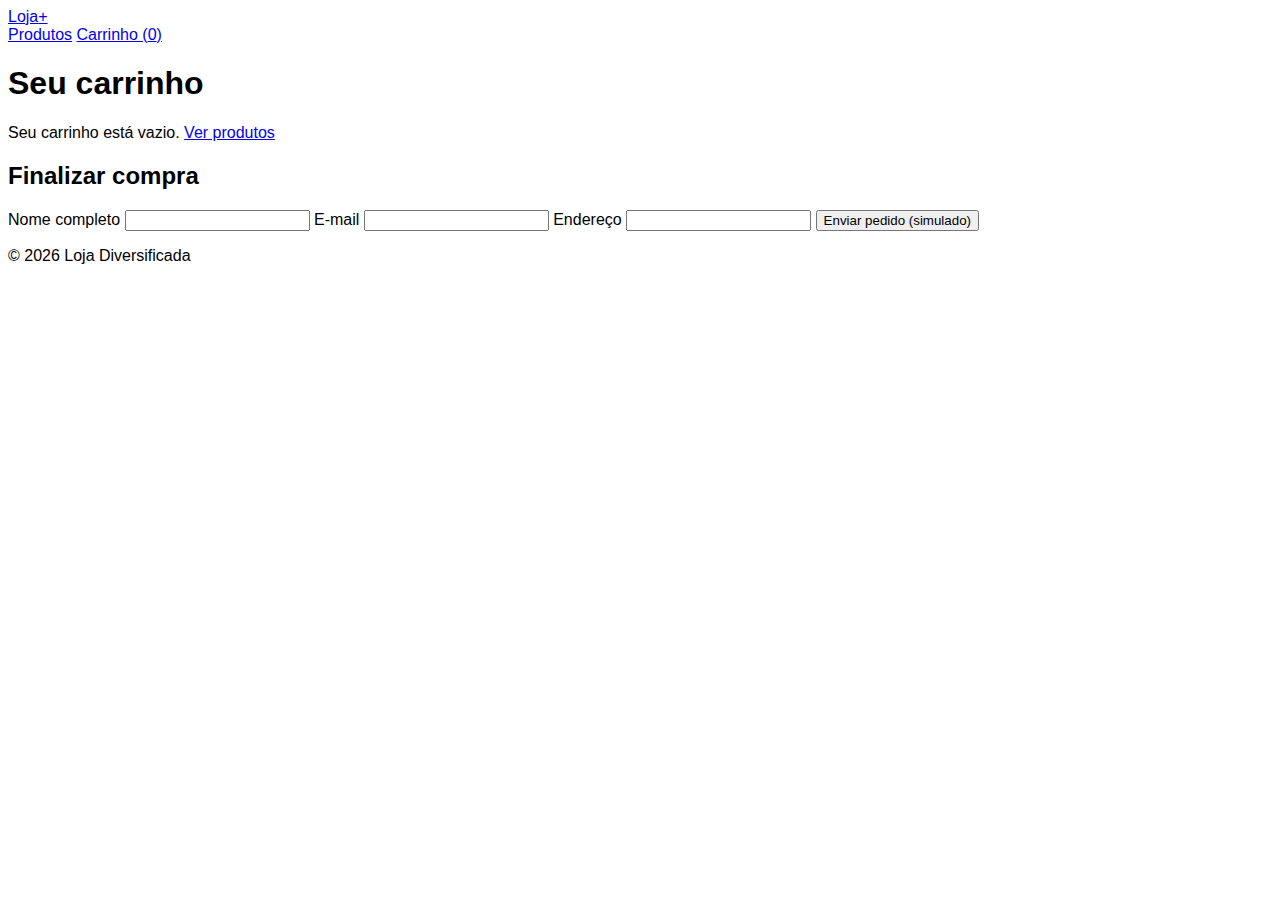
<file: cart.html>
<!doctype html>
<html lang="pt-BR">
<head>
  <meta charset="utf-8">
  <meta name="viewport" content="width=device-width,initial-scale=1">
  <title>Carrinho — Loja Diversificada</title>
  <meta name="description" content="Seu carrinho de compras">
  <link rel="stylesheet" href="styles.css">
</head>
<body>
  <header class="site-header">
    <div class="container header-inner">
      <a class="logo" href="index.html">Loja<span>+</span></a>
      <nav class="main-nav" aria-label="Navegação principal">
        <a href="products.html">Produtos</a>
        <a href="cart.html" id="cart-link">Carrinho (<span id="cart-count">0</span>)</a>
      </nav>
    </div>
  </header>

  <main class="container">
    <h1>Seu carrinho</h1>
    <div id="cart-contents"></div>

    <section id="checkout-section" class="checkout">
      <h2>Finalizar compra</h2>
      <form id="checkout-form">
        <label>Nome completo <input name="name" required></label>
        <label>E-mail <input name="email" type="email" required></label>
        <label>Endereço <input name="address" required></label>
        <button class="btn" type="submit">Enviar pedido (simulado)</button>
      </form>
      <div id="order-success" class="success" hidden>
        <p>Pedido recebido! Isto é apenas uma simulação — nenhum pagamento foi processado.</p>
      </div>
    </section>
  </main>

  <footer class="site-footer">
    <div class="container">
      <p>© <span id="year"></span> Loja Diversificada</p>
    </div>
  </footer>

  <script src="app.js"></script>
  <script>
    document.getElementById('year').textContent = new Date().getFullYear();
  </script>
</body>
</html>
</file>
<file: styles.css>
body { font-family: Montserrat, sans-serif; }
</file>
